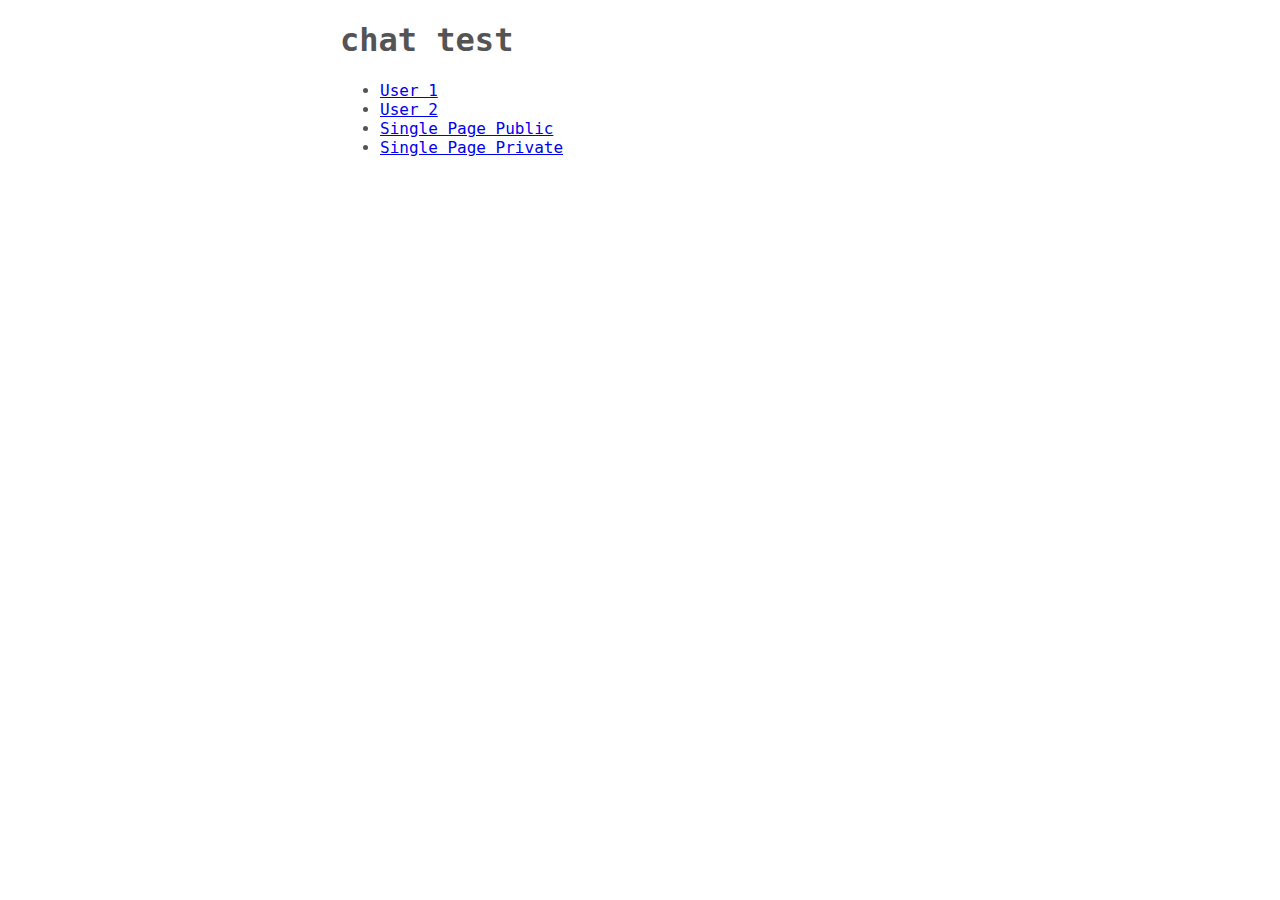
<file: index.html>
<!DOCTYPE html>
<head>
  <title>Pusher Test</title>
  <link rel="stylesheet" href="style.css" type="text/css" />
</head>
<body>
<h1>chat test</h1>
  <ul>
    <li><a href="user1.html" target="_blank">User 1</a></li>
    <li><a href="user2.html" target="_blank">User 2</a></li>
    <li><a href="public-channel.html" target="_blank">Single Page Public</a></li>
    <li><a href="private-channel.html" target="_blank">Single Page Private</a></li>
  </ul>
</body>
</html>
</file>
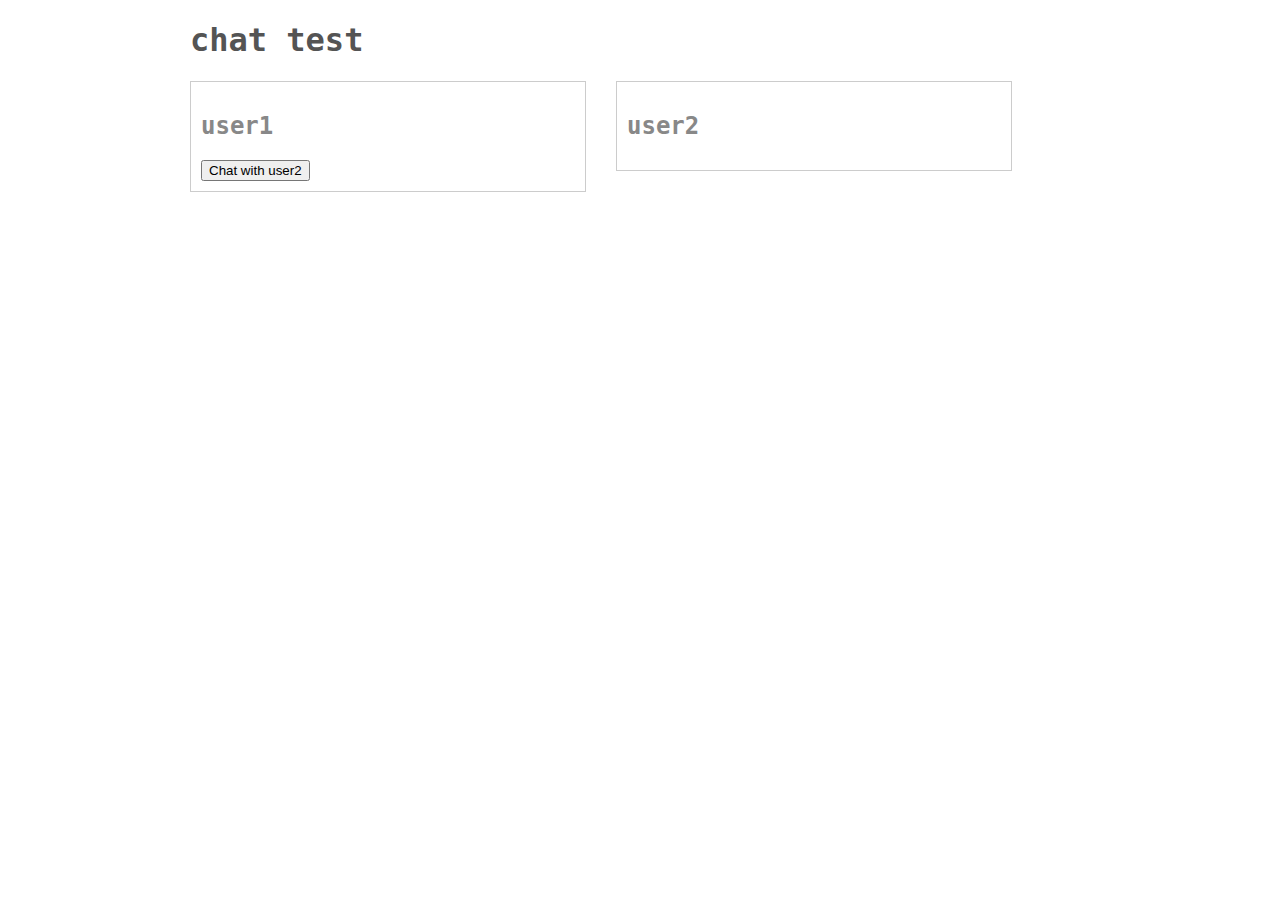
<file: private-channel.html>
<!DOCTYPE html>
<head>
  <title>Pusher Test</title>
  <link rel="stylesheet" href="styles2.css" type="text/css" />
</head>
<body>
<h1>chat test</h1>
  <div class="container">
    <div class="user-screen">
      <h2>user1</h2>
      <div class="form-container invite">
        <input class="chat-btn" type="button" value="Chat with user2" />
      </div>
      <div class="form-container reject">
        <p>Sorry, User2 rejected your invite.</p> <div class="close-btn">X</div>
      </div>
      <div class="form-container message-form">
        <input type="text" value="Type message" class="message-input" />
        <input type="button" value="Send" class="send-btn" id="user1" />
      </div>
    </div>
    <div class="user-screen last">
      <h2>user2</h2>
      <div class="form-container join">
        <hr>
        <p>User1 has invited you to chat. Join?</p>
        <input type="button" value="Join" class="join-btn" />
        <input type="button" value="Reject" class="reject-btn" />
      </div>
      <div class="form-container message-form">
        <input type="text" value="Type message" class="message-input" />
        <input type="button" value="Send" class="send-btn" id="user2" />
      </div>
    </div>
    <div class="chat-screen">
      <div class="chats">
        <h3>Chatroom</h3>
        <hr>
        <div class="form-container chat-area">
          <p></p>
        </div>
      </div>
    </div>
  </div>
  <script src="http://code.jquery.com/jquery-1.11.0.min.js" type="text/javascript"></script>
  <script src="http://js.pusher.com/2.1/pusher.min.js" type="text/javascript"></script>
  <script src="scripts-private.js" type="text/javascript"></script>
</body>
</html>
</file>
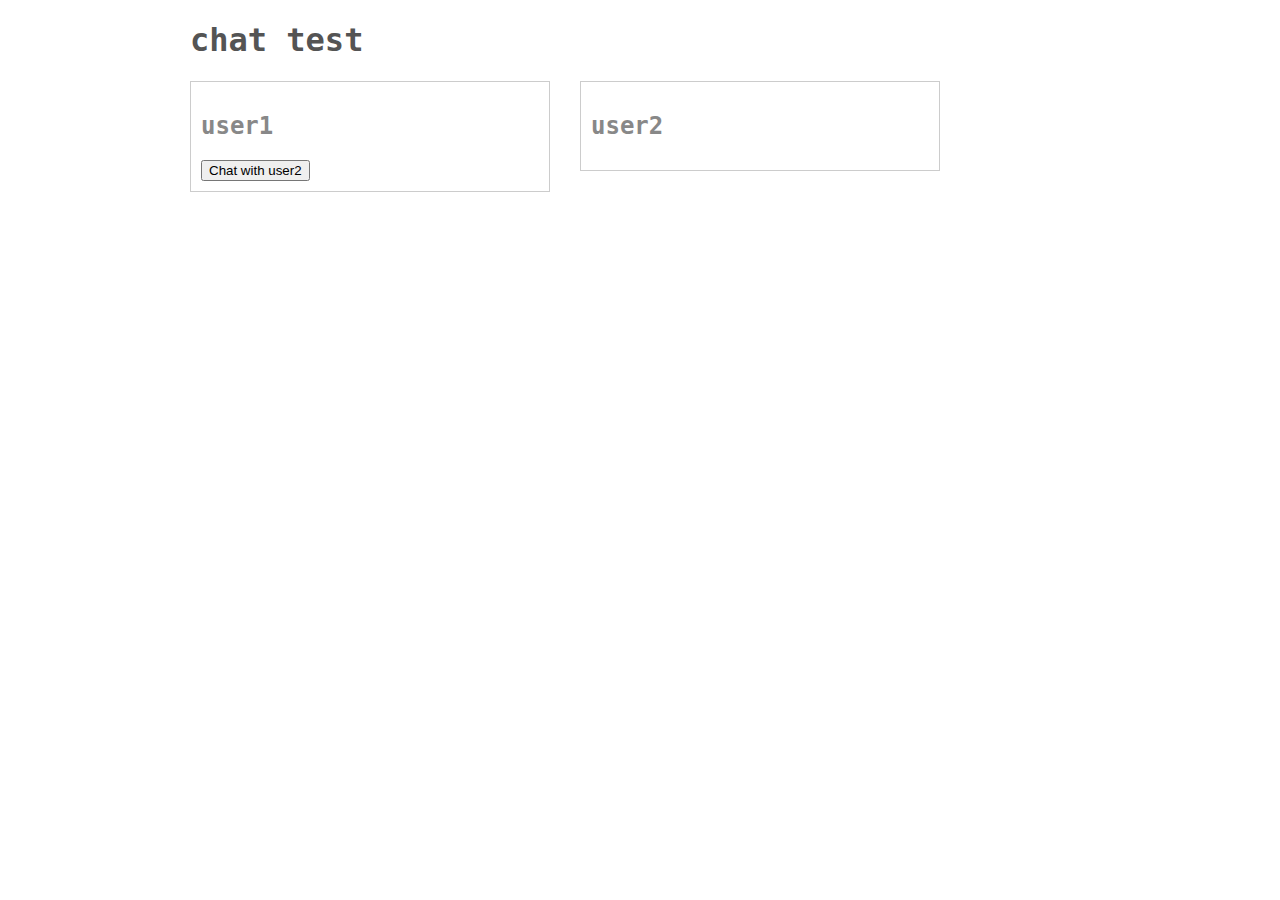
<file: public-channel.html>
<!DOCTYPE html>
<head>
  <title>Pusher Test</title>
  <style type='text/css'>
    *{
      box-sizing: border-box;
    }
    body{
      font-family: "Lucida Console", "Lucida Sans Typewriter", Monaco, "Bitstream Vera Sans Mono", monospace;
      color: #545454;
      margin: 20px auto;
      width: 900px;
    }
    h2{
      color: #888;
    }
    h3{
      color: #aaa;
    }
    hr{
      color: #eee;
    }
    .user-screen{
      float: left;
      width: 40%;
      border: 1px solid #ccc;
      margin-right: 30px;
      padding: 10px;
    }
    .chat-screen{
      clear: both;
      float: left;
      margin: 20px 0 0;
      width: 100%;
    }
    .chat-status p,
    .light{
      color: #9c9c9c;
    }
    .message-status,
    .user-list,
    .chats{
      padding: 10px;
      border: 1px solid #ccc;
    }
    .form-container{
      margin: 10px 0 0;
    }
    .join,
    .reject,
    .message-form,
    .chat-screen{
      display: none;
    }
    .join p{
      color: #3D8B37;
    }
    .message-form input[type='text']{
      width: 63%;
    }
    .message-form input[type='button']{
      width: 33%;
    }
    .chat-status p.chat-on{
      color: #3D8B37;
    }
    .reject{
      float: left;
    }
    .reject p{
      color: #F2473F;
      float: left;
      width: 70%;
      margin-bottom: 0;
    }
    .close-btn{
      margin: 20px 0 0;
      float: right;
      cursor: pointer;
    }
  </style>
  <script src="http://code.jquery.com/jquery-1.11.0.min.js" type="text/javascript"></script>
  <script src="http://js.pusher.com/2.1/pusher.min.js" type="text/javascript"></script>
</head>
<body>
<h1>chat test</h1>
  <div class="container">
    <div class="user-screen">
      <h2>user1</h2>
      <div class="form-container invite">
        <input class="chat-btn" type="button" value="Chat with user2" />
      </div>
      <div class="form-container reject">
        <p>Sorry, User2 rejected your invite.</p> <div class="close-btn">X</div>
      </div>
      <div class="form-container message-form">
        <input type="text" value="Type message" class="message-input" />
        <input type="button" value="Send" class="send-btn" id="user1" />
      </div>
    </div>
    <div class="user-screen">
      <h2>user2</h2>
      <div class="form-container join">
        <hr>
        <p>User1 has invited you to chat. Join?</p>
        <input type="button" value="Join" class="join-btn" />
        <input type="button" value="Reject" class="reject-btn" />
      </div>
      <div class="form-container message-form">
        <input type="text" value="Type message" class="message-input" />
        <input type="button" value="Send" class="send-btn" id="user2" />
      </div>
    </div>
    <div class="chat-screen">
      <div class="chats">
        <h3>Chatroom</h3>
        <hr>
        <div class="form-container chat-area">
          <p></p>
        </div>
      </div>
    </div>
  </div>
  <script type="text/javascript">

    // Enable pusher logging - don't include this in production
    Pusher.log = function(message) {
      if (window.console && window.console.log) {
        window.console.log(message);
      }
    };

    $('.close-btn').click(function(){
      $(this).parent().hide();
      $('.invite').show();
    })

    $('.chat-btn').click(function() {
      $('.join').show();
    });

    $('.reject-btn').click(function() {
      $('.join').hide();
      $('.invite').hide();
      $('.reject').show();
    });

    $('.join-btn').click(function() {

      $('.join').hide();

      pusher = new Pusher('b1315db8f3b8f87e7717');
      channel = pusher.subscribe('chat-channel');
      var $chatBtn = $(this),
      time = new Date(),
      timeString;

      time.setDate(time.getDate());
      timeString = ('0' + time.getHours()).slice(-2) + ':' + ('0' + (time.getMinutes())).slice(-2) + ':' + ('0' + (time.getSeconds())).slice(-2)  +'.';

      pusher.connection.bind('connected',function() {

        channel.bind('console_data', function(data) {
          alert(data);
        });



        $('.chat-btn').hide();
        $('.chat-screen').show();
        $('.message-form').show();

        $('.chat-area p').text('Chat started at ' + timeString).addClass('chat-on');

      });

      $('.send-btn').click( function(){
        var msg = $(this).siblings('.message-input').val(),
            username = $(this).attr('id');

        channel.trigger('client-send-message', {username: username, message: msg});

      });

      channel.bind('client-send-message',
        function(data) {
          console.log(data.username)
        }
      );

    });

  </script>
</body>
</html>
</file>
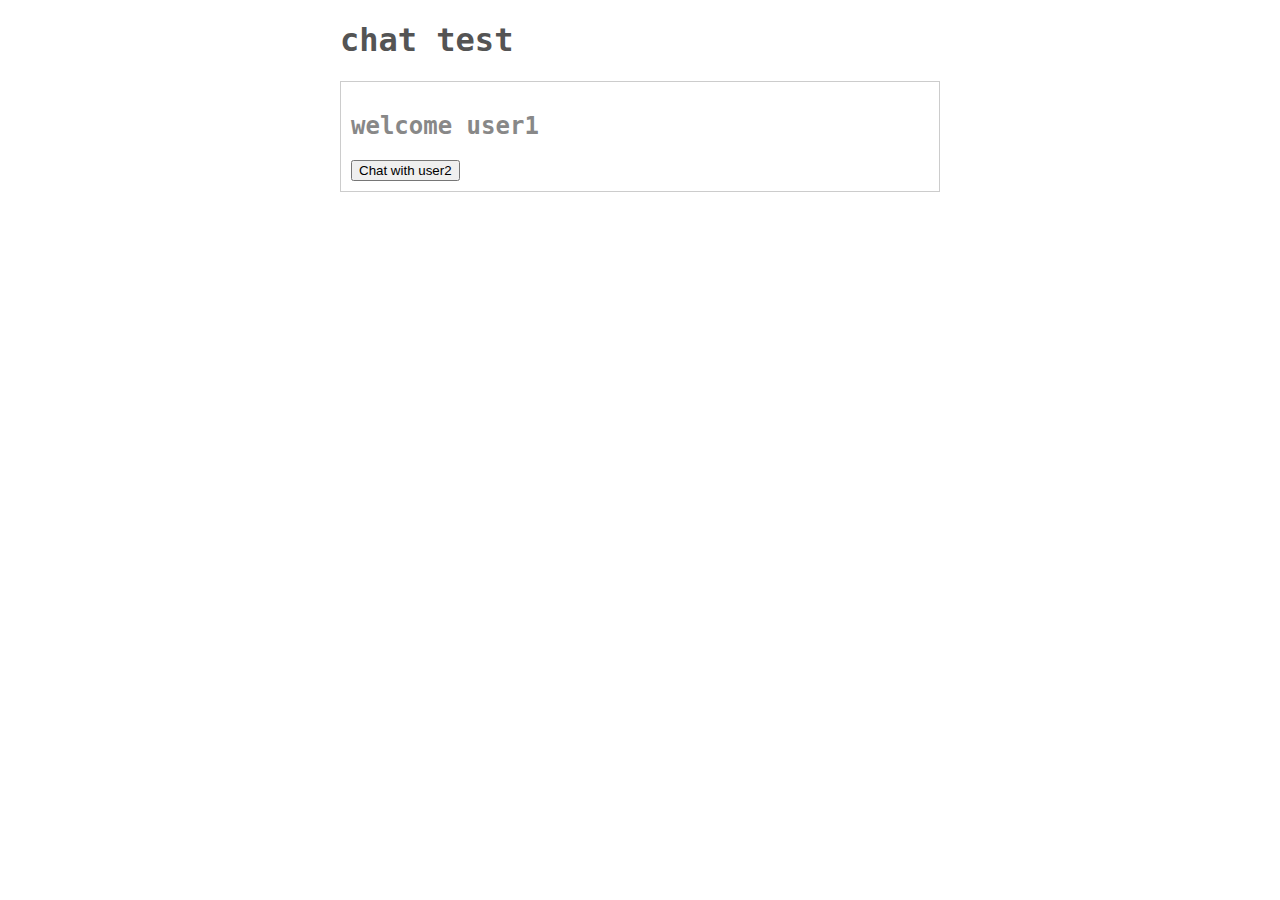
<file: user1.html>
<!DOCTYPE html>
<head>
  <title>Pusher Test</title>
  <link rel="stylesheet" href="style.css" type="text/css" />
</head>
<body>
<h1>chat test</h1>
  <div class="container">
    <div class="user-screen">
      <h2>welcome user1</h2>
      <form class="form-container invite">
        <input class="chat-btn" type="button" value="Chat with user2" />
      </form>
      <div class="form-container reject">
        <p>Sorry, User2 rejected your invite.</p> <div class="close-btn">X</div>
      </div>
      <form class="form-container message-form">
        <input type="text" value="Type message" class="message-input" />
        <input type="button" value="Send" class="send-btn" id="user1" />
      </form>
    </div>
    <div class="chat-screen">
      <div class="chats">
        <h3>Chatroom</h3>
        <hr>
        <div class="form-container chat-area">
          <p></p>
        </div>
      </div>
    </div>
  </div>
  <script src="http://code.jquery.com/jquery-1.11.0.min.js" type="text/javascript"></script>
  <script src="http://js.pusher.com/2.1/pusher.min.js" type="text/javascript"></script>
  <script src="script.js" type="text/javascript"></script>
</body>
</html>
</file>
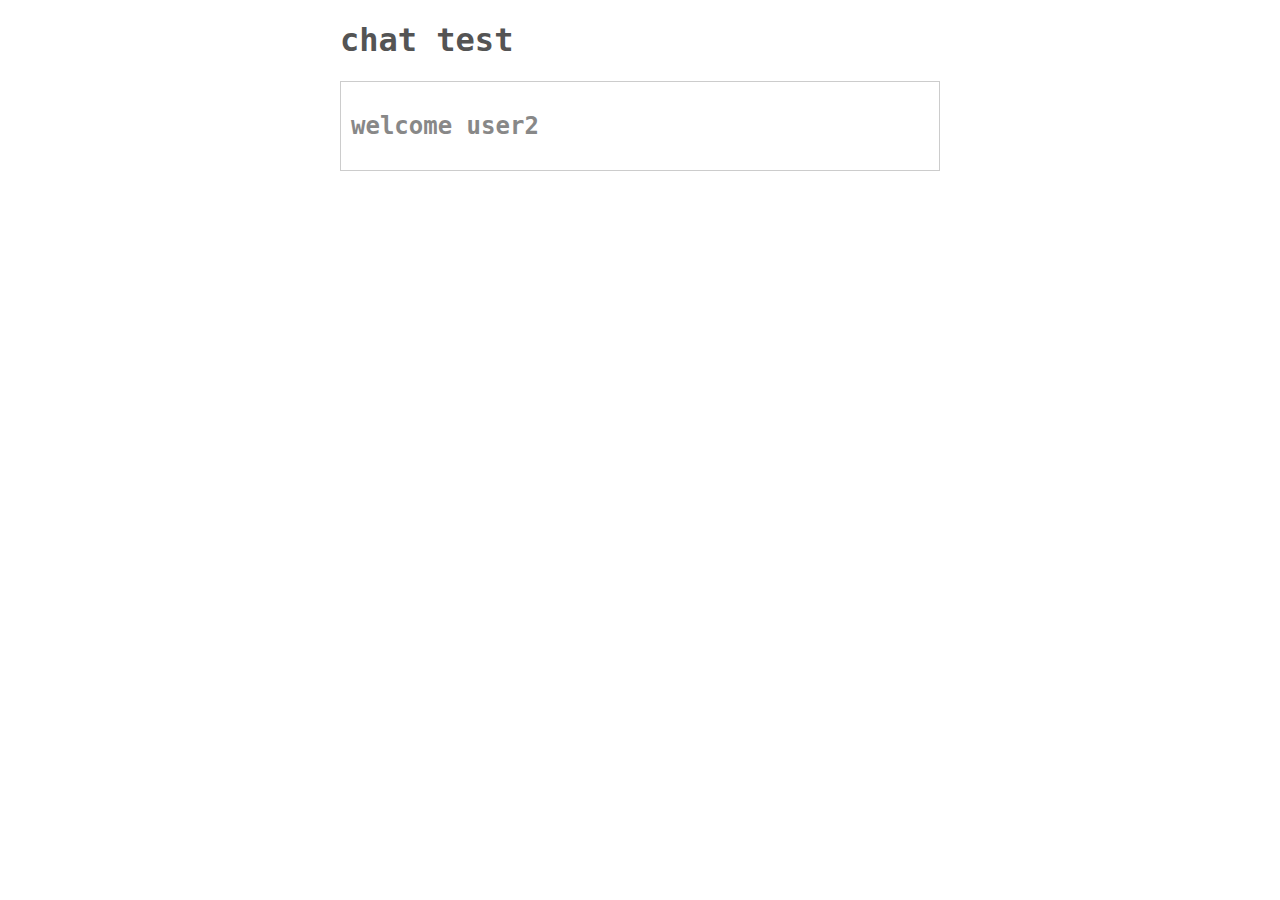
<file: user2.html>
<!DOCTYPE html>
<head>
  <title>Pusher Test</title>
  <link rel="stylesheet" href="style.css" type="text/css" />
</head>
<body>
<h1>chat test</h1>
  <div class="container">
    <div class="user-screen">
      <h2>welcome user2</h2>
      <div class="form-container join">
        <hr>
        <p>User1 has invited you to chat. Join?</p>
        <input type="button" value="Join" class="join-btn" />
        <input type="button" value="Reject" class="reject-btn" />
      </div>
      <form class="form-container message-form">
        <input type="text" value="Type message" class="message-input" />
        <input type="button" value="Send" class="send-btn" id="user2" />
      </form>
    </div>
    <div class="chat-screen">
      <div class="chats">
        <h3>Chatroom</h3>
        <hr>
        <div class="form-container chat-area">
          <p></p>
        </div>
      </div>
    </div>
  </div>
  <script src="http://code.jquery.com/jquery-1.11.0.min.js" type="text/javascript"></script>
  <script src="http://js.pusher.com/2.1/pusher.min.js" type="text/javascript"></script>
  <script src="script.js" type="text/javascript"></script>
</body>
</html>
</file>
<file: style.css>
*{
  box-sizing: border-box;
}
body{
  font-family: "Lucida Console", "Lucida Sans Typewriter", Monaco, "Bitstream Vera Sans Mono", monospace;
  color: #545454;
  margin: 20px auto;
  width: 600px;
}
h2{
  color: #888;
}
h3{
  color: #aaa;
}
hr{
  color: #eee;
}
.user-screen{
  float: left;
  width: 600px;
  border: 1px solid #ccc;
  margin-right: 30px;
  padding: 10px;
}
.chat-screen{
  clear: both;
  float: left;
  margin: 20px 0 0;
  width: 100%;
}
.chat-status p,
.light{
  color: #9c9c9c;
}
.message-status,
.user-list,
.chats{
  padding: 10px;
  border: 1px solid #ccc;
}
.form-container{
  margin: 10px 0 0;
}
.join,
.reject,
.message-form,
.chat-screen{
  display: none;
}
.join p{
  color: #3D8B37;
}
.message-form input[type='text']{
  width: 63%;
}
.message-form input[type='button']{
  width: 33%;
}
.chat-status p.chat-on{
  color: #3D8B37;
}
.reject{
  float: left;
}
.reject p{
  color: #F2473F;
  float: left;
  width: 70%;
  margin-bottom: 0;
}
.close-btn{
  margin: 20px 0 0;
  float: right;
  cursor: pointer;
}
</file>
<file: styles2.css>
*{
      box-sizing: border-box;
    }
    body{
      font-family: "Lucida Console", "Lucida Sans Typewriter", Monaco, "Bitstream Vera Sans Mono", monospace;
      color: #545454;
      margin: 20px auto;
      width: 900px;
    }
    h2{
      color: #888;
    }
    h3{
      color: #aaa;
    }
    hr{
      color: #eee;
    }
    .user-screen{
      float: left;
      width: 44%;
      border: 1px solid #ccc;
      margin-right: 30px;
      padding: 10px;
    }
    .chat-screen{
      clear: both;
      float: left;
      margin: 20px 0 0;
      width: 100%;
    }
    .chat-status p,
    .light{
      color: #9c9c9c;
    }
    .message-status,
    .user-list,
    .chats{
      padding: 10px;
      border: 1px solid #ccc;
    }
    .form-container{
      margin: 10px 0 0;
    }
    .join,
    .reject,
    .message-form,
    .chat-screen{
      display: none;
    }
    .join p{
      color: #3D8B37;
    }
    .message-form input[type='text']{
      width: 63%;
    }
    .message-form input[type='button']{
      width: 33%;
    }
    .chat-status p.chat-on{
      color: #3D8B37;
    }
    .reject{
      float: left;
    }
    .reject p{
      color: #F2473F;
      float: left;
      width: 70%;
      margin-bottom: 0;
    }
    .close-btn{
      margin: 20px 0 0;
      float: right;
      cursor: pointer;
    }
</file>
